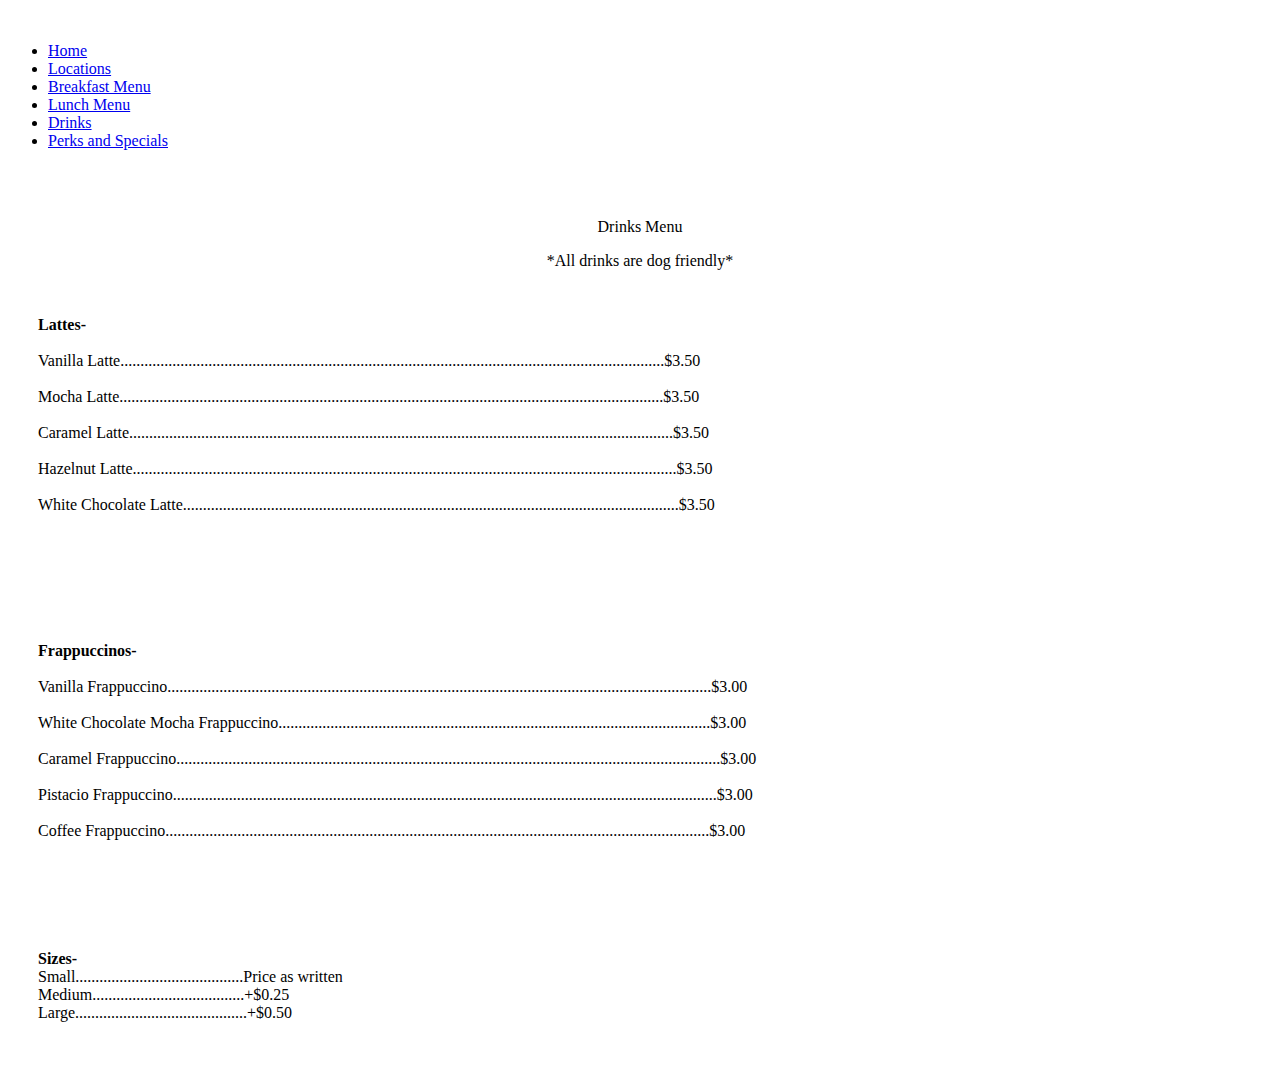
<file: drinks.html>
<!DOCTYPE html>
<html>
<head>
    <!-- Required meta tags -->
    <meta charset="utf-8">
    <meta name="viewport" content="width=device-width, initial-scale=1">
    <link rel="stylesheet" href="style.css">
    <!-- Bootstrap CSS -->
    <link href="https://cdn.jsdelivr.net/npm/bootstrap@5.1.3/dist/css/bootstrap.min.css" rel="stylesheet" integrity="sha384-1BmE4kWBq78iYhFldvKuhfTAU6auU8tT94WrHftjDbrCEXSU1oBoqyl2QvZ6jIW3" crossorigin="anonymous">

    <title>Barking Buddies Coffee Co. - Drinks</title>
</head>
<body>
<br>
<div class="container">
    <ul class="nav nav-pills">
  <li class="nav-item">
    <a class="nav-link" aria-current="page" href="index.html">Home</a>
  </li>
  
  <li class="nav-item">
    <a class="nav-link" href="locations.html">Locations</a>
  </li>
  
  <li class="nav-item">
    <a class="nav-link" href="menubreakfast.html">Breakfast Menu</a>
  </li>
  
  <li class="nav-item">
    <a class="nav-link" href="menulunch.html">Lunch Menu</a>
  </li>

  <li class="nav-item">
    <a class="nav-link active" href="drinks.html">Drinks</a>
  </li>
  
  <li class="nav-item">
    <a class="nav-link" href="perksandspecials.html">Perks and Specials</a>
  </li>
  
</ul>
<br><br>
    <p class="display-2 titletext">Drinks Menu</p>
    <p class="titletext">*All drinks are dog friendly*</p>
        <p class="padding">
            
            <b>Lattes-</b><br>
            <br>Vanilla Latte........................................................................................................................................$3.50<br> 
            <br>Mocha Latte........................................................................................................................................$3.50<br>
            <br>Caramel Latte........................................................................................................................................$3.50<br>
            <br>Hazelnut Latte........................................................................................................................................$3.50<br>
            <br>White Chocolate Latte............................................................................................................................$3.50<br>
        </p><br><br>
        <p class="padding">

            <b>Frappuccinos-</b><br>
            <br>Vanilla Frappuccino........................................................................................................................................$3.00<br> 
            <br>White Chocolate Mocha Frappuccino............................................................................................................$3.00<br>
            <br>Caramel Frappuccino........................................................................................................................................$3.00<br>
            <br>Pistacio Frappuccino........................................................................................................................................$3.00<br>
            <br>Coffee Frappuccino........................................................................................................................................$3.00<br>
        </p><br>
        <p class="padding">
            <b>Sizes-</b><br>
            Small..........................................Price as written<br>
            Medium......................................+$0.25<br>
            Large...........................................+$0.50<br>
        </p>
</div>
</body>
</html>
</file>
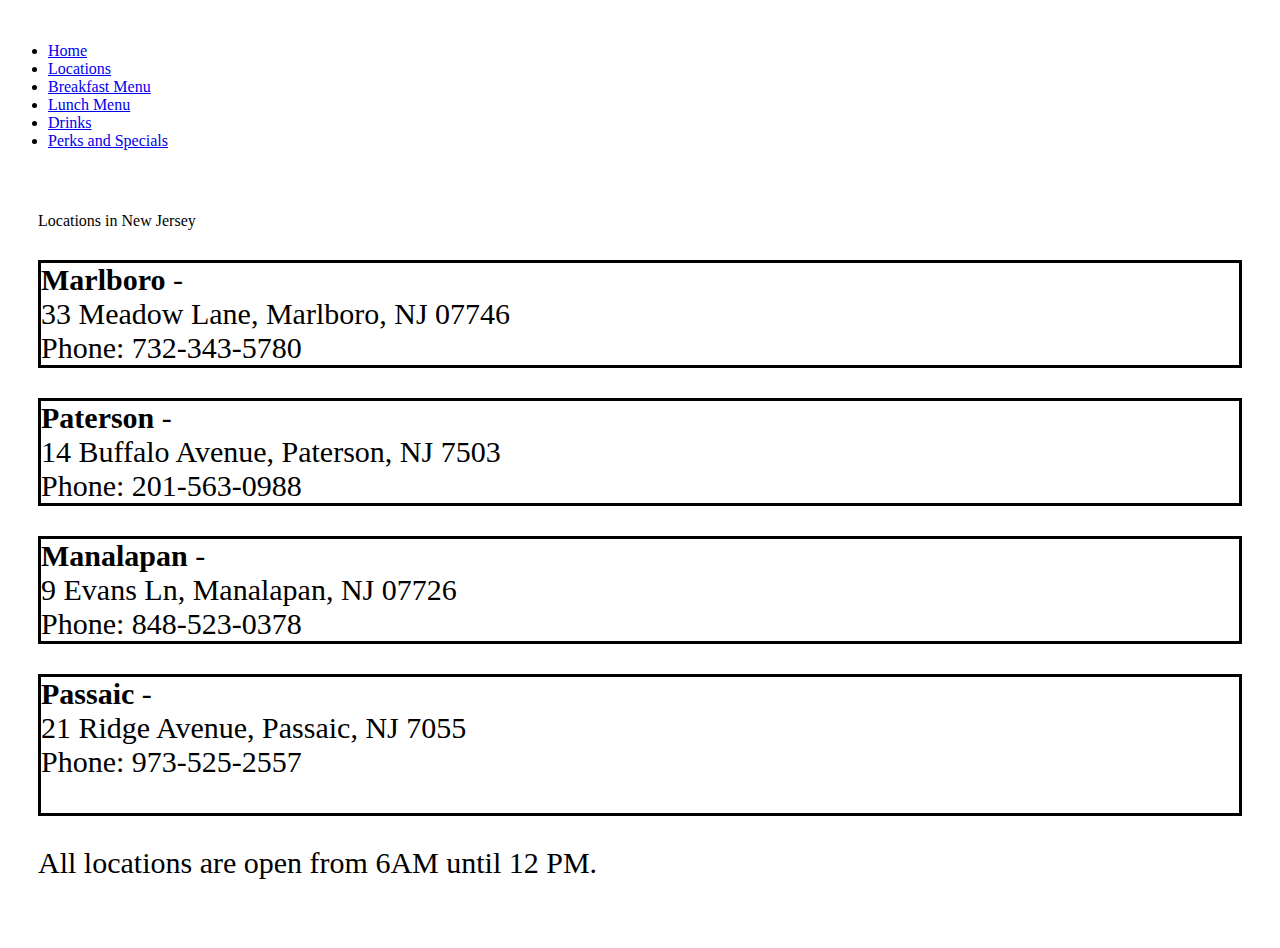
<file: locations.html>
<!DOCTYPE html>
<html>
<head>
    <!-- Required meta tags -->
    <meta charset="utf-8">
    <meta name="viewport" content="width=device-width, initial-scale=1">
    <link rel="stylesheet" href="style.css">
    <!-- Bootstrap CSS -->
    <link href="https://cdn.jsdelivr.net/npm/bootstrap@5.1.3/dist/css/bootstrap.min.css" rel="stylesheet" integrity="sha384-1BmE4kWBq78iYhFldvKuhfTAU6auU8tT94WrHftjDbrCEXSU1oBoqyl2QvZ6jIW3" crossorigin="anonymous">

    <title>Barking Buddies Coffee Co. - Locations</title>
</head>
<body>
<br>
<div class="container">
    <ul class="nav nav-pills">
  <li class="nav-item">
    <a class="nav-link" aria-current="page" href="index.html">Home</a>
  </li>
  
  <li class="nav-item">
    <a class="nav-link  active" href="locations.html">Locations</a>
  </li>
  
  <li class="nav-item">
    <a class="nav-link" href="menubreakfast.html">Breakfast Menu</a>
  </li>
  
  <li class="nav-item">
    <a class="nav-link" href="menulunch.html">Lunch Menu</a>
  </li>
 
  <li class="nav-item">
    <a class="nav-link" href="drinks.html">Drinks</a>
  </li>
  
  <li class="nav-item">
    <a class="nav-link" href="perksandspecials.html">Perks and Specials</a>
  </li>
  
</ul>
<div class="padding">
    <p class="display-2">Locations in New Jersey</p>
<p class="locationstext">
    <b>Marlboro</b> - <br>
    33 Meadow Lane, Marlboro, NJ 07746<br>
    Phone: 732-343-5780<br>
</p>
<p class="locationstext">
    <b>Paterson</b> - <br>
    14 Buffalo Avenue, Paterson, NJ 7503<br>
    Phone: 201-563-0988<br>
</p><p class="locationstext">
    <b>Manalapan</b> - <br>
    9 Evans Ln, Manalapan, NJ 07726<br>
    Phone: 848-523-0378<br>
</p>
<p class="locationstext">
     <b>Passaic</b> - <br>
    21 Ridge Avenue, Passaic, NJ 7055<br>
    Phone: 973-525-2557<br><br>
</p>
<p class="textsize">All locations are open from 6AM until 12 PM.</p>
</div>

</div>
</body>
</html>
</file>
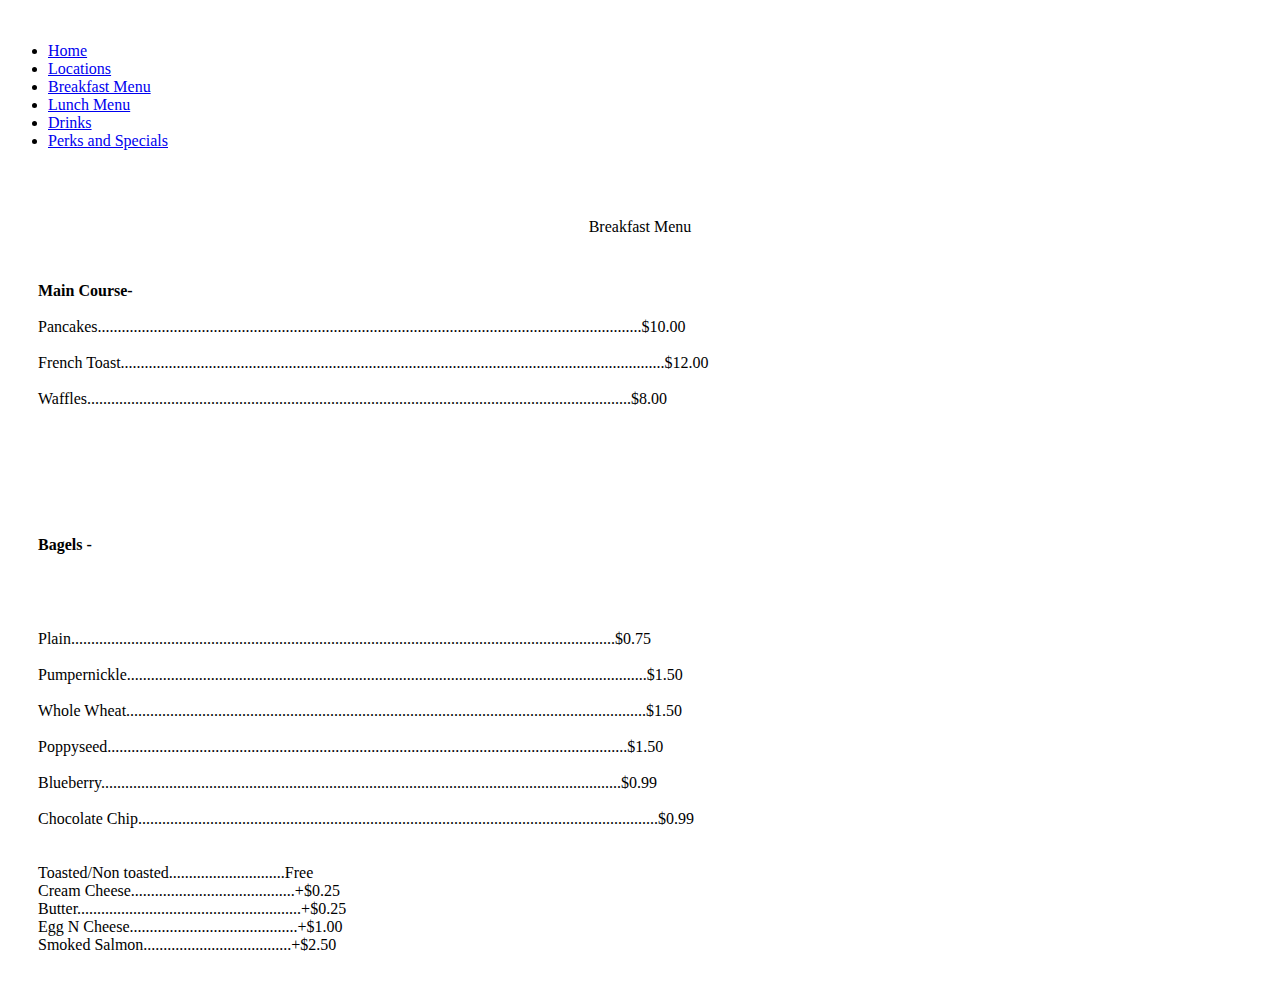
<file: menubreakfast.html>
<!DOCTYPE html>
<html>
<head>
    <!-- Required meta tags -->
    <meta charset="utf-8">
    <meta name="viewport" content="width=device-width, initial-scale=1">
    <link rel="stylesheet" href="style.css">
    <!-- Bootstrap CSS -->
    <link href="https://cdn.jsdelivr.net/npm/bootstrap@5.1.3/dist/css/bootstrap.min.css" rel="stylesheet" integrity="sha384-1BmE4kWBq78iYhFldvKuhfTAU6auU8tT94WrHftjDbrCEXSU1oBoqyl2QvZ6jIW3" crossorigin="anonymous">

    <title>Barking Buddies Coffee Co. - Locations</title>
</head>
<body>
<br>
<div class="container">
    <ul class="nav nav-pills">
  <li class="nav-item">
    <a class="nav-link" aria-current="page" href="index.html">Home</a>
  </li>
  
  <li class="nav-item">
    <a class="nav-link" href="locations.html">Locations</a>
  </li>
  
  <li class="nav-item">
    <a class="nav-link active" href="menubreakfast.html">Breakfast Menu</a>
  </li>
  
  <li class="nav-item">
    <a class="nav-link" href="menulunch.html">Lunch Menu</a>
  </li>

  <li class="nav-item">
    <a class="nav-link" href="drinks.html">Drinks</a>
  </li>
  
  <li class="nav-item">
    <a class="nav-link" href="perksandspecials.html">Perks and Specials</a>
  </li>
  
</ul>
<br><br>
    <p class="display-2 titletext">Breakfast Menu</p>
        <p class="padding">

            <b>Main Course-</b><br>
            <br>Pancakes........................................................................................................................................$10.00<br> 
            <br>French Toast........................................................................................................................................$12.00<br>
            <br>Waffles........................................................................................................................................$8.00
        </p><br><br>
    <p class="dailyspecialstext padding"><b>Bagels -</b></p>
    <p class="padding">
    Plain........................................................................................................................................$0.75<br>
    <br>Pumpernickle..................................................................................................................................$1.50<br>
    <br>Whole Wheat..................................................................................................................................$1.50<br>
    <br>Poppyseed..................................................................................................................................$1.50<br>
    <br>Blueberry..................................................................................................................................$0.99<br>
    <br>Chocolate Chip..................................................................................................................................$0.99<br><br><br>
    Toasted/Non toasted.............................Free<br>
    Cream Cheese.........................................+$0.25<br>
    Butter........................................................+$0.25<br>
    Egg N Cheese..........................................+$1.00<br>
    Smoked Salmon.....................................+$2.50<br>
    </p>

</div>
</body>
</html>
</file>
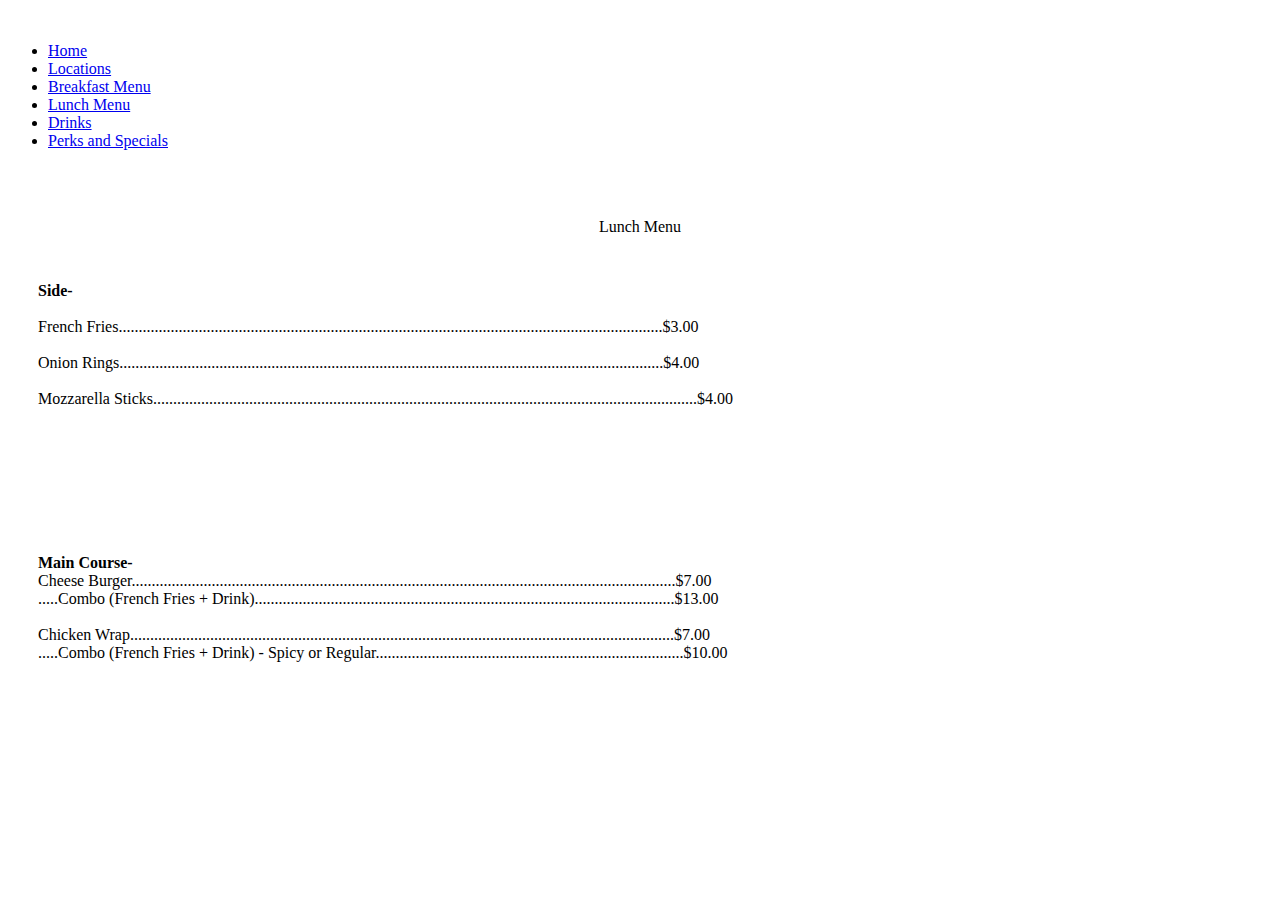
<file: menulunch.html>
<!DOCTYPE html>
<html>
<head>
    <!-- Required meta tags -->
    <meta charset="utf-8">
    <meta name="viewport" content="width=device-width, initial-scale=1">
    <link rel="stylesheet" href="style.css">
    <!-- Bootstrap CSS -->
    <link href="https://cdn.jsdelivr.net/npm/bootstrap@5.1.3/dist/css/bootstrap.min.css" rel="stylesheet" integrity="sha384-1BmE4kWBq78iYhFldvKuhfTAU6auU8tT94WrHftjDbrCEXSU1oBoqyl2QvZ6jIW3" crossorigin="anonymous">

    <title>Barking Buddies Coffee Co. - Lunch Menu</title>
</head>
<body>
<br>
<div class="container">
    <ul class="nav nav-pills">
  <li class="nav-item">
    <a class="nav-link" aria-current="page" href="index.html">Home</a>
  </li>
  
  <li class="nav-item">
    <a class="nav-link" href="locations.html">Locations</a>
  </li>
  
  <li class="nav-item">
    <a class="nav-link" href="menubreakfast.html">Breakfast Menu</a>
  </li>
  
  <li class="nav-item">
    <a class="nav-link active" href="menulunch.html">Lunch Menu</a>
  </li>

  <li class="nav-item">
    <a class="nav-link" href="drinks.html">Drinks</a>
  </li>
  
  <li class="nav-item">
    <a class="nav-link" href="perksandspecials.html">Perks and Specials</a>
  </li>
  
</ul>
<br><br>
    <p class="display-2 titletext">Lunch Menu</p>
        <p class="padding">

        <b>Side-</b><br>
            <br>French Fries........................................................................................................................................$3.00<br> 
            <br>Onion Rings........................................................................................................................................$4.00<br>
            <br>Mozzarella Sticks........................................................................................................................................$4.00
        </p>
        <br><br><br>
        <p class="padding">
            <b>Main Course-</b><br>
            Cheese Burger........................................................................................................................................$7.00<br>
            .....Combo (French Fries + Drink).........................................................................................................$13.00<br><br>
            Chicken Wrap........................................................................................................................................$7.00<br>
            .....Combo (French Fries + Drink) - Spicy or Regular.............................................................................$10.00<br>
          
        </p>
        

</div>
</body>
</html>
</file>
<file: style.css>
.titletext {
    text-align: center;
}
.padding {
    padding: 30px;
}
.locationstext {
    font-size: 30px;
    border: solid; 2px
    background-color: grey;
}
body {
    background-image: url('https://ak.picdn.net/shutterstock/videos/23151769/thumb/1.jpg');
    background:cover;
}
.center {
    text-align: center;
}
.info {
    font-size: 25px;
}
.textsize {
    font-size: 30px;
}
</file>
